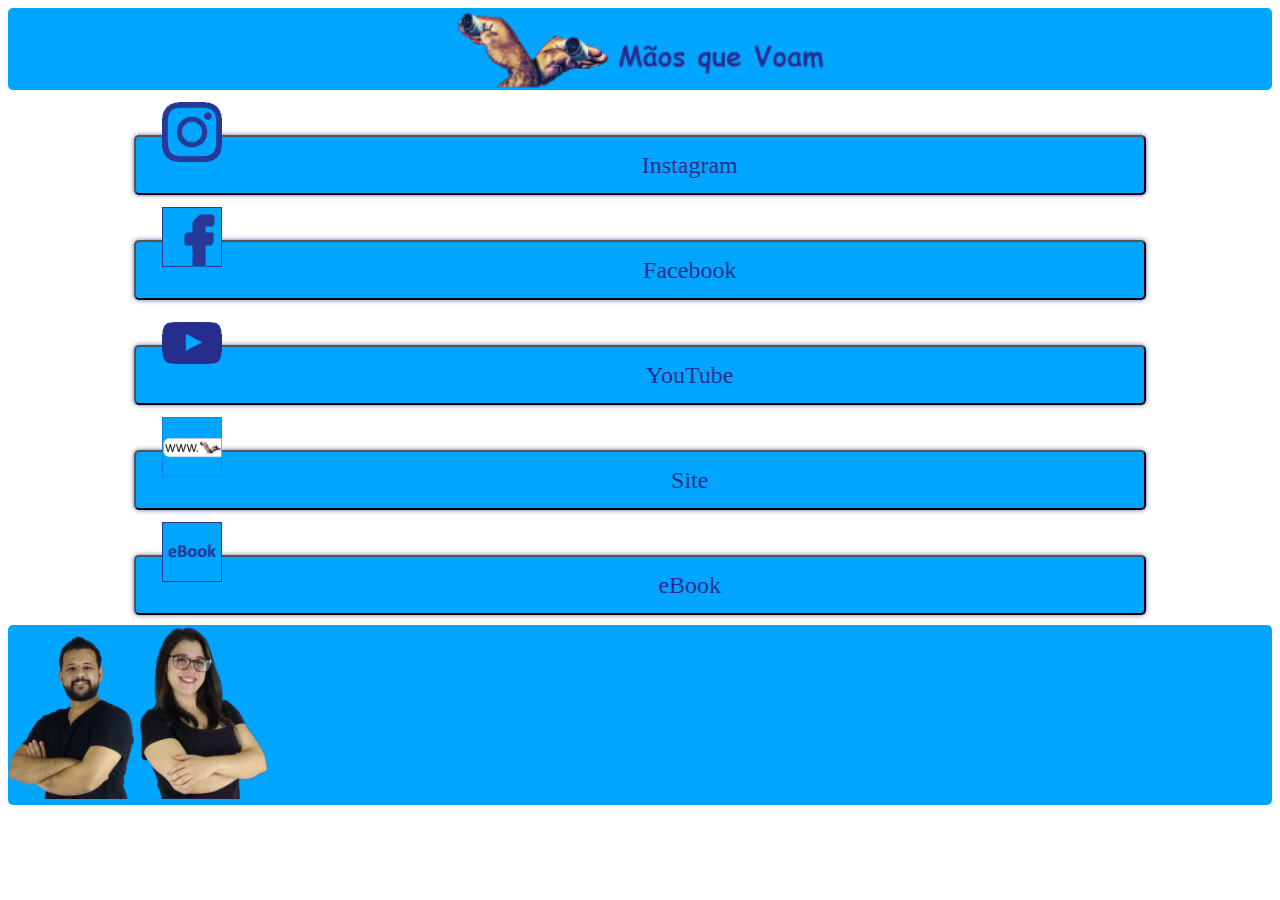
<file: index.html>
<!DOCTYPE html>

<html lang="pt-br">
	<head>
		<meta charset="UTF-8">
		<meta http-equiv="X-UA-Compatible" content="IE=edge">
		<link rel="stylesheet" href="style.css">
		<link href="img/OFICIAL.png" rel="shortcut icon" />
		<title>Links | Mãos que Voam</title>
	</head>
	
	<body>
		<div id="blocoMenu">
			<img class="logo" src="img/branner.png" alt="Logo Mãos que Voam">
		</div>
		
		<div class="main">
			<a href="https://www.instagram.com/maosquevoam_libras/" target="_blank"><button>
				<div class="img1">
					<img src="img/cardInsta.png">
				</div>
				Instagram
			</button></a>

			<a href="https://www.facebook.com/projetolibrasmaosquevoam/" target="_blank"><button>
				<div class="img1">
					<img src="img/cardFace.png">
				</div>
				Facebook
			</button></a>

			<a href="https://www.youtube.com/channel/UCSL7FPxz8p4J3Kzk1Gsi3qg" target="_blank"><button>
				<div class="img4">
					<img src="img/cardYou.png">
				</div>
				YouTube
			</button></a>

			<a href="https://maosquevoam.com.br" target="_blank"><button>
			<div class="img1">
					<img src="img/cardSite.png">
				</div>
				Site
			</button></a>

			<a href="ebook.html" target="_blank"><button>
				<div class="img1">
						<img src="img/cardBook.png">
				</div>
				eBook
			</button></a>
		</div> 
		<div id="rodape">
			<img class="img2" src="img/diego.png">
			<img class="img3" src="img/gabi.png">
			</div>
		</div>
	</body>
</html>
</file>
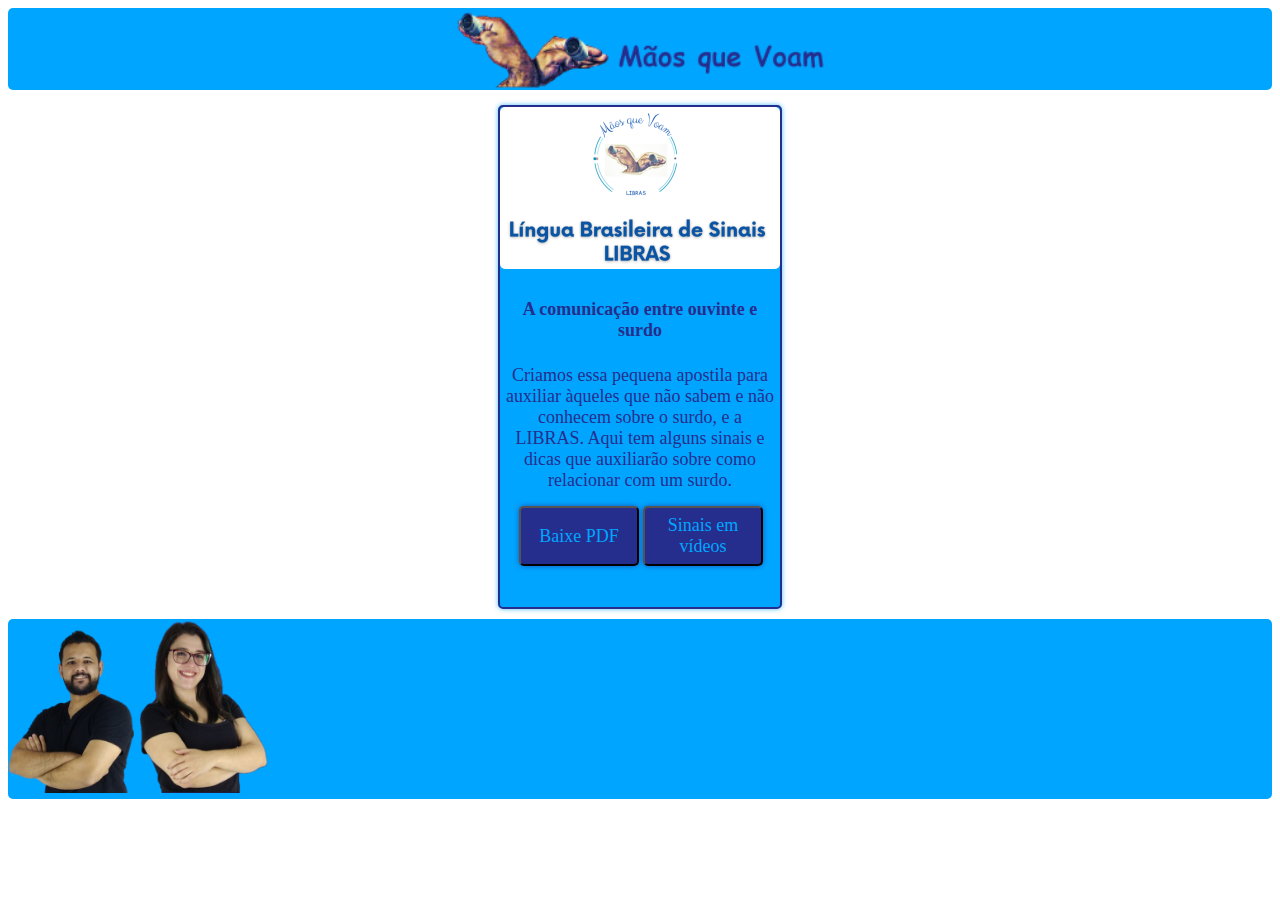
<file: ebook.html>
<!DOCTYPE html>

<html lang="pt-br">
	<head>
		<meta charset="UTF-8">
		<meta http-equiv="X-UA-Compatible" content="IE=edge">
		<link rel="stylesheet" href="style.css">
		<link href="img/OFICIAL.png" rel="shortcut icon" />
		<title>eBook | Mãos que Voam</title>
	</head>
	
	<body>
		<div id="blocoMenu">
			<img class="logo" src="img/branner.png" alt="Logo Mãos que Voam">
		</div>
		
		<div id="main">
            <div class="card">
                <img src="img/cardEscolaEFamilia.png">
                <div class="card_text">
                    <h4>A comunicação entre ouvinte e surdo</h4>
                    Criamos essa pequena apostila para auxiliar àqueles que não sabem e não 
                    conhecem sobre o surdo, e a LIBRAS. Aqui tem alguns sinais e dicas que auxiliarão 
                    sobre como relacionar com um surdo.
                </div>
                <div class="card_button">
                    <a href="https://drive.google.com/uc?export=download&id=19h28kdxlaaA6iT80Yyvw6l4OJT5wIpgv" target="_blank"><button>Baixe PDF</button></a>
                    <a href="sinaisemvideos.html"><button>Sinais em vídeos</button></a>
                </div>
            </div>
        </div>
        
        <div id="rodape">
            <img class="img2" src="img/diego.png">
            <img class="img3" src="img/gabi.png">
            <div class="contato">
            </div>
        </div>
    </body>
</html>
</file>
<file: style.css>
body {
	font-family: tahoma;
	font-size: 24px;
	color: #262E8D;
}

 #blocoMenu {
	background: #00A5FF;
	border-radius: 5px;
	height: 10%;
}

.logo {
	width: 30%;
	display: block;
	margin-left: auto;
	margin-right: auto;
}

.main {
	width : 80%;
	margin : 0px auto;
}

button {
	width: 100%;
	height: 60px;
	background: #00A5FF;
	border-radius: 5px;
	margin-top: 45px;
	font-family: tahoma;
	font-size: 24px;
	color: #262E8D;
	box-shadow: 0px 0px 5px rgba(38, 46, 141, 0.7);
	transition: 0.3s;
}

button:hover {
	background: #262E8D;
	color: #00A5FF;
	box-shadow: 0px 0px 5px rgba(0, 165, 255, 0.7);
}

.img1 {
	float: left;
	width: 10%;
	margin-top: -50px;
}

.img4 {
	float: left;
	width: 10%;
	margin-top: -40px;
}

.rodape-top {
	width: 100%;
	height: 5px;
	clear: both;
}

#rodape {
	margin-top: 10px;
	background: #00A5FF;
	border-radius: 5px;
}

.img2 {
  width: 10%;
  height: auto;
  position: relative;
  animation-name: example;
  animation-duration: 4s;
}

@keyframes example {
  0%   {left:-20%; top:0px; opacity:0%;}
  100%  {left:0%; top:0px; opacity:100%;}
}

.img3 {
  width: 10%;
  height: auto;
  position: relative;
  animation-name: example1;
  animation-duration: 4s;
}

@keyframes example1 {
  0%   {left: 100%; top:0px; opacity:0%;}
  100%  {left: 0%; top:0px; opacity:100%;}
}

.card{
	width: 280px;
	height: 500px;
	background-color: #00A5FF;
	border: 2px solid #262E8D;
	box-shadow: 0px 0px 5px rgba(0, 165, 255, 0.7);
	border-radius: 5px;
	margin: 0px auto;
	margin-top: 15px;
}

.card img{
	border-radius: 5px;
	width: 280px;
	height: 162px;
}

.card_text {
	margin: 5px;
	text-align: center;
	font-size: 18px;
}

.card_button {
	width: 250px;
	margin: 0px auto;
}

.card_button button {
	float: left;
	width: 120px;
	font-size: 18px;
	margin-top: 10px;
	margin-left: 4px;
	background: #262E8D;
	color: #00A5FF; 
}

.card_button button:hover {
	background: rgba(38, 46, 141, 0.7);
	color: rgb(0, 0, 255);
}

#card_video .card {
	float: left;
	margin: 5px;
	width: 350px;
	height: 250px;
}

.video {
	margin: 2px;
	width: 346px;
	height: 200px;
	border-radius: 5px;
}

#card_video .card_text {
	font-size: 20px;
}
</file>
